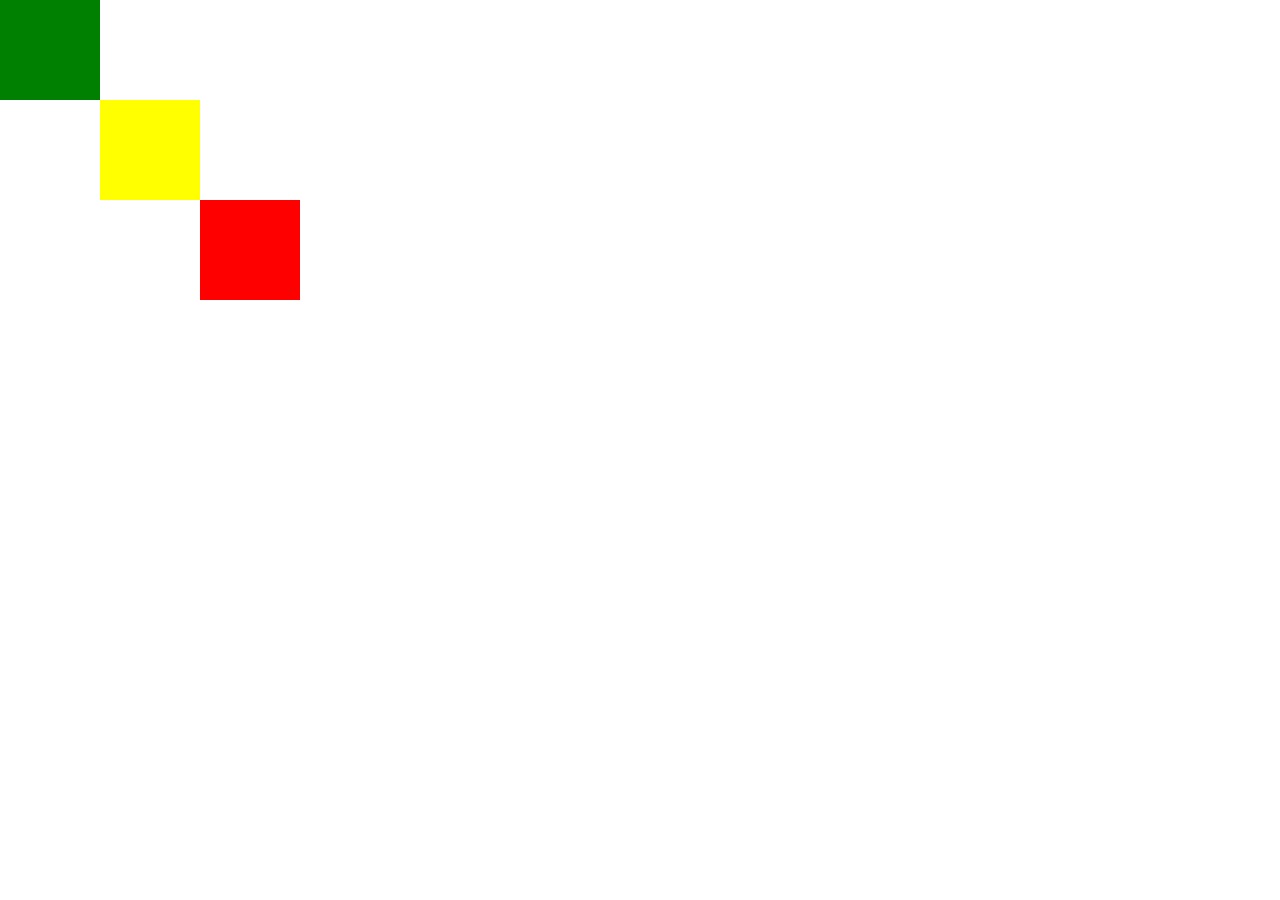
<file: CSS-PersonalSite/absolute_position.html>
<!DOCTYPE html>
<html lang="en" dir="ltr">
  <head>
    <meta charset="utf-8">
    <link rel="stylesheet" href="css/absolute.css">
    <title></title>
  </head>
  <body>
    <div class="Top">

    </div>
    <div class="Middle">

    </div>
    <div class="Bottom">

    </div>
  </body>
</html>
</file>
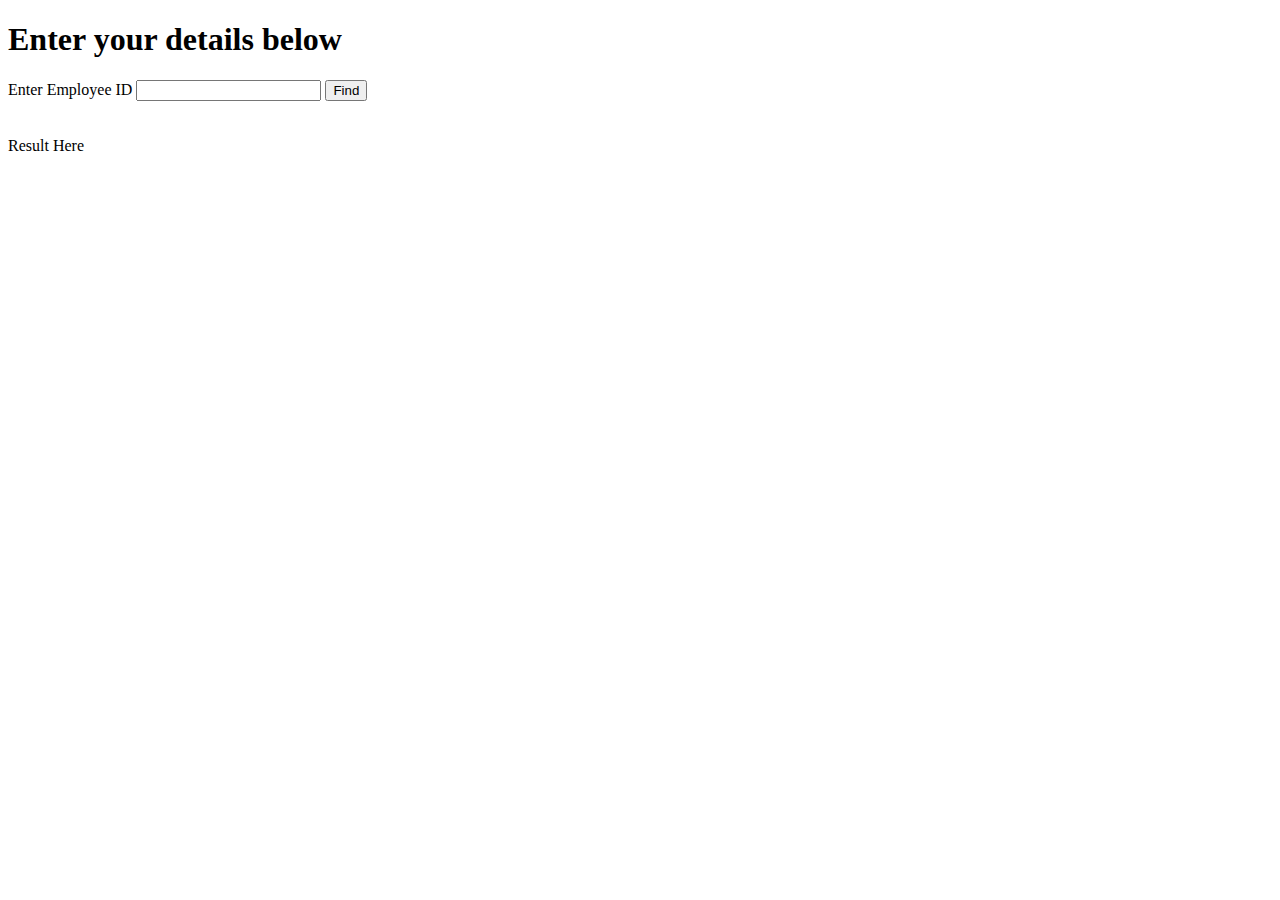
<file: CSS-PersonalSite/index0.html>
<!DOCTYPE html>
<html lang="en" dir="ltr">

<head>
  <meta charset="utf-8">
  <title>Test</title>
</head>

<body>
  <h1>Enter your details below</h1>
  <label for="">Enter Employee ID</label>
  <input id="InputID" type="text" name="Employee ID" value="">
  <button onclick="myFunction()">Find</button>
  <br>
  <br>
  <br>
  <span id="my-result">Result Here</span>
</body>
<script>
  function myFunction() {
    var xhttp = new XMLHttpRequest();
    xhttp.onreadystatechange = function() {
      if (this.readyState == 4 && this.status == 200) {
        document.getElementById("my-result").innerHTML = this.responseText;
      }
    };
    var inputId = document.getElementById("InputID").value;
    xhttp.open("GET", "https://28chcfgp9j.execute-api.us-east-1.amazonaws.com/Test/employee?EmpID=" + inputId, true);
    xhttp.send();
  }

</script>

</html>
</file>
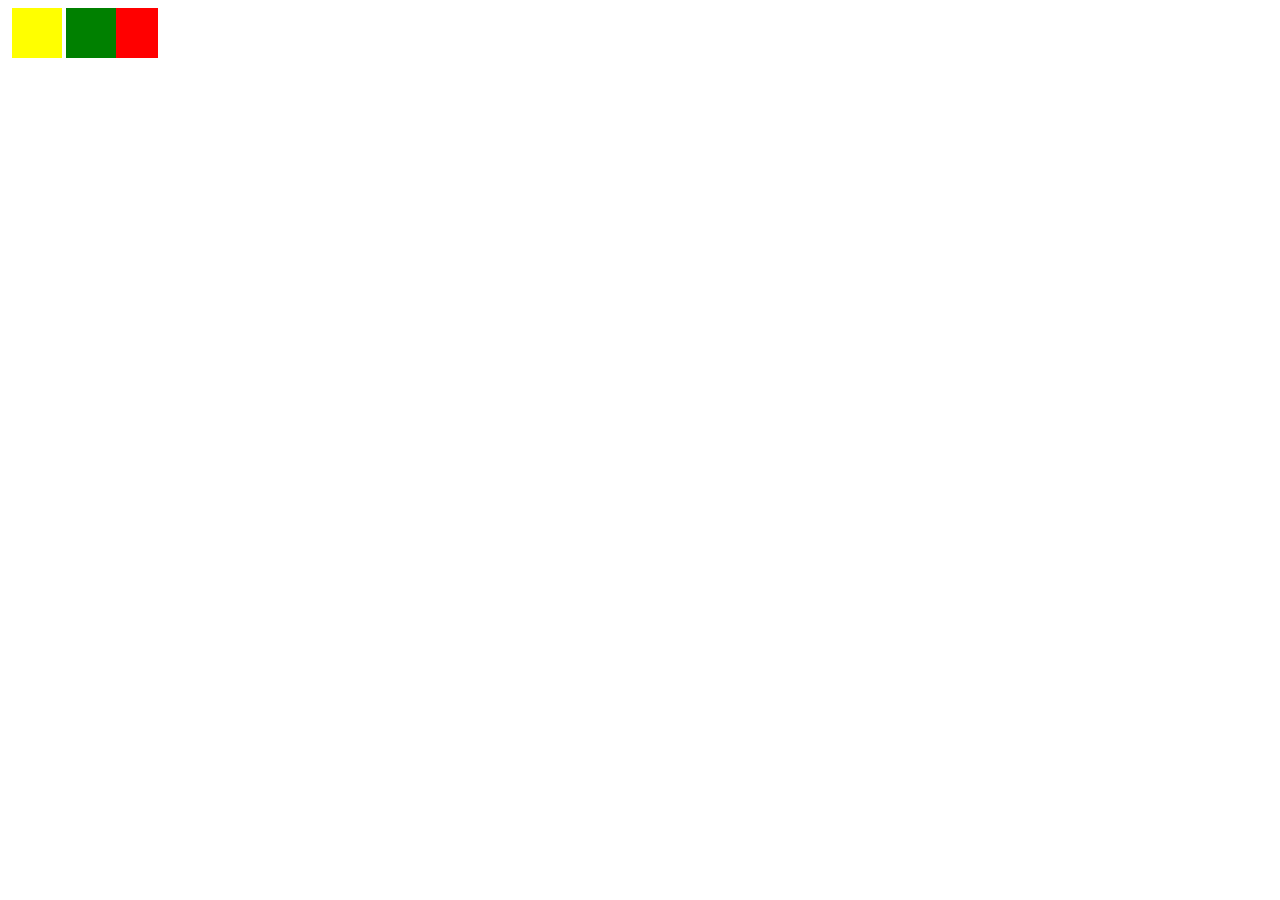
<file: CSS-PersonalSite/relative_position.html>
<!DOCTYPE html>
<html lang="en" dir="ltr">
  <head>
    <meta charset="utf-8">
    <link rel="stylesheet" href="css/relative.css">
    <title></title>
  </head>
  <body>
    <div class="Top">

    </div>
    <div class="Middle">

    </div>
    <div class="Bottom">

    </div>
  </body>
</html>
</file>
<file: CSS-PersonalSite/css/absolute.css>
body {
  margin: 0;
}

.Top {
  background-color: red;
  width: 100px;
  height: 100px;
  position: absolute;
  left: 200px;
  top: 200px;

}
.Middle {
  background-color: yellow;
  width: 100px;
  height: 100px;
  position: absolute;
  left: 100px;
  top: 100px;
}
.Bottom {
  background-color: green;
  width: 100px;
  height: 100px;
}
</file>
<file: CSS-PersonalSite/css/relative.css>
.Top {
  background-color: red;
  width: 50px;
  height: 50px;
  display: inline-block;
  position: relative;
  left: 100px;
}
.Middle {
  background-color: yellow;
  width: 50px;
  height: 50px;
  display: inline-block;
  position: relative;
  right: 50px;
}
.Bottom {
  background-color: green;
  width: 50px;
  height: 50px;
  display: inline-block;
  position: relative;
  right: 50px;
}
</file>
